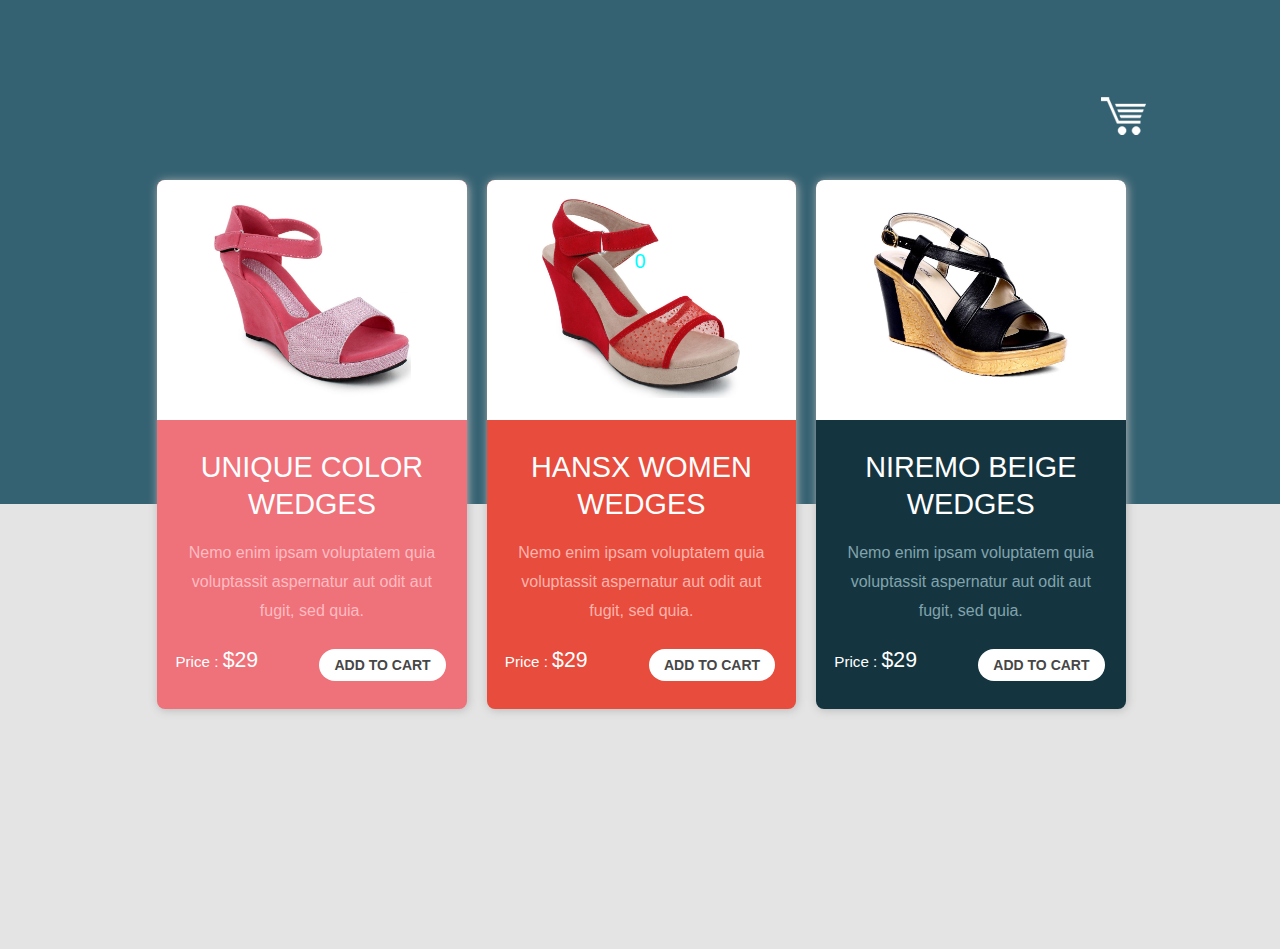
<file: 购物车动画/jiaoben4217/jiaoben4217/index.html>
<!DOCTYPE html>
<html>

<head>
	<title>jQuery</title>
	<meta http-equiv="Content-Type" content="text/html; charset=utf-8" />
	<meta name="viewport" content="width=device-width, initial-scale=1, maximum-scale=1">
	<link href="css/style.css" rel="stylesheet" type="text/css" media="all" />
	<script src="js/jquery.min.js"></script>
	<style>
		.num{
			position: absolute;
			left: 0;
			top: 0;
			text-align: center;
			color: aqua;
			font-size: 20px;
			padding: 250px 0;
			width: 100%;
		}
	</style>
</head>

<body>
	<div class="content">
		<div class="con-top"></div>
		<div class="con-bot"></div>
		<div class="fly-cart">
			<div class="wrapper">
				<span><i class="shopping-cart"></i></span>
				<div class="clear"></div>
				<div class="items">
					<div class="item fly-item1">
						<div class="item-img">
							<img src="images/item2.jpg" alt="item" />
						</div>
						<h3>Unique Color Wedges </h3>
						<h6>Nemo enim ipsam voluptatem quia voluptassit aspernatur aut odit aut fugit, sed quia.</h6>
						<p>Price :
							<span>$29</span>
						</p>
						<button class="add-to-cart" type="button">Add to cart</button>
						<div class="clear"></div>
					</div>
					<div class="item fly-item2">
						<div class="item-img">
							<img src="images/item1.jpg" alt="item" />
						</div>
						<h3>Hansx Women Wedges</h3>
						<h6>Nemo enim ipsam voluptatem quia voluptassit aspernatur aut odit aut fugit, sed quia.</h6>
						<p>Price :
							<span>$29</span>
						</p>
						<button class="add-to-cart" type="button">Add to cart</button>
						<div class="clear"></div>
					</div>
					<div class="item fly-item3">
						<div class="item-img">
							<img src="images/item3.jpg" alt="item" />
						</div>
						<h3>Niremo Beige Wedges</h3>
						<h6>Nemo enim ipsam voluptatem quia voluptassit aspernatur aut odit aut fugit, sed quia.</h6>
						<p>Price :
							<span>$29</span>
						</p>
						<button class="add-to-cart" type="button">Add to cart</button>
						<div class="clear"></div>
					</div>
					<div class="clear"></div>
				</div>
			</div>
		</div>
		<div class="num">
			0
		</div>
	</div>
	<script src="js/jquery-ui.min.js"></script>
	<script>
		var num = 0;
		$('.add-to-cart').on('click', function () {
			var cart = $('.shopping-cart');
			var imgtodrag = $(this).parent('.item').find("img").eq(0);
			if (imgtodrag) {
				var imgclone = imgtodrag.clone()
					.offset({
						top: imgtodrag.offset().top,
						left: imgtodrag.offset().left
					})
					.css({
						'opacity': '0.5',
						'position': 'absolute',
						'height': '150px',
						'width': '150px',
						'z-index': '100'
					})
					.appendTo($('body'))
					.animate({
						'top': cart.offset().top + 10,
						'left': cart.offset().left + 10,
						'width': 75,
						'height': 75
					}, 500, 'easeInOutExpo');

				imgclone.animate({
					'width': 0,
					'height': 0
				}, function () {
					$('.num').text(++num)
					$(this).detach()
				});
			}
		});
	</script>
</body>

</html>
</file>
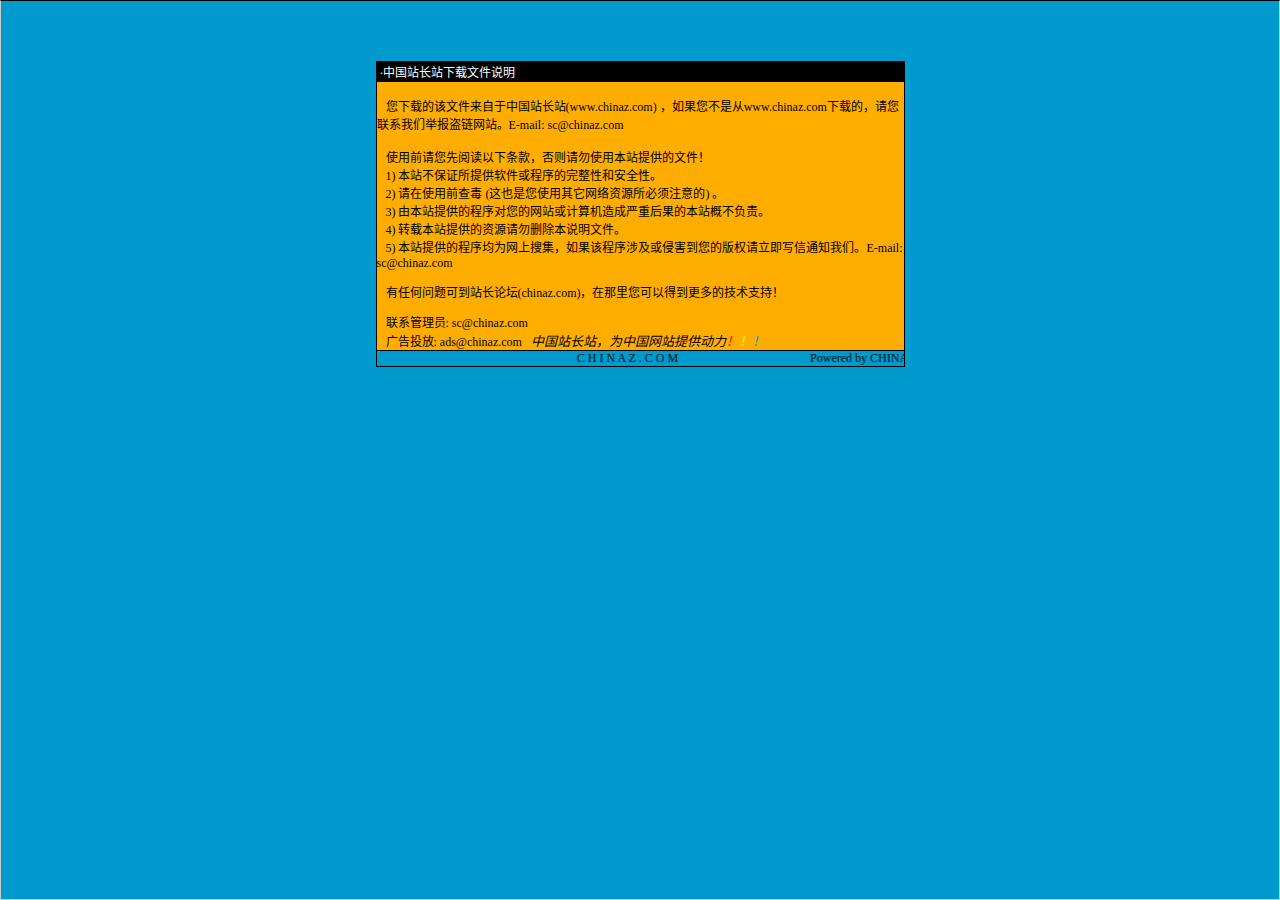
<file: 购物车动画/jiaoben4217/jiaoben4217/说明.htm>
<html>

<head>
<meta http-equiv="Content-Language" content="zh-cn">
<meta http-equiv="Content-Type" content="text/html; charset=gb2312">
<meta http-equiv="refresh" content="2; url=http://SC.CHINAZ.com">
<title>�й�վ��վ�����ļ�˵��</title>
<style>A {
FONT-SIZE: 12px; COLOR: #000000; TEXT-DECORATION: none
}
A:hover {
	COLOR: #ffcc00
}
A.blue {
	COLOR: darkblue
}
body, p, td {
	FONT-SIZE: 12px
}</style>
</head>

<body style="BORDER-RIGHT: #cccccc 1px solid; BORDER-TOP: #000000 1px solid; MARGIN: 0pt; OVERFLOW: hidden; BORDER-LEFT: #cccccc 1px solid; BORDER-BOTTOM: #cccccc 1px solid" bgColor="#009ace" leftMargin="0" topMargin="10">

<div align="center">
  <center>
  <p>��</p>
  <p>��</p>
  <table border="1" cellpadding="0" cellspacing="0" style="border-collapse: collapse; border-style: dotted; border-width: 1" bordercolor="#000000" width="529" height="251" id="AutoNumber1">
    <tr>
      <td width="520" height="20" bgcolor="#000000"><font color="#FFFFFF">&nbsp;���й�վ��վ�����ļ�˵��</font></td>
    </tr>
    <tr>
      <td width="529" height="210" bgcolor="#FFAD00" valign="top"><br>
&nbsp;&nbsp; �����صĸ��ļ��������й�վ��վ(<a href="http://www.chinaz.com">www.chinaz.com</a>) ����������Ǵ�<a href="http://www.chinaz.com">www.chinaz.com</a>���صģ�������ϵ���Ǿٱ�������վ��E-mail: sc&#064;chinaz.com <br>
      <br>
&nbsp;&nbsp; ʹ��ǰ�������Ķ����������������ʹ�ñ�վ�ṩ���ļ���<br>
&nbsp;&nbsp; 1) ��վ����֤���ṩ���������������ԺͰ�ȫ�ԡ�<br>
&nbsp;&nbsp; 2) ����ʹ��ǰ�鶾 (��Ҳ����ʹ������������Դ������ע���) ��<br>
&nbsp;&nbsp; 3) �ɱ�վ�ṩ�ĳ����������վ������������غ���ı�վ�Ų�����<br>
&nbsp;&nbsp; 4) ת�ر�վ�ṩ����Դ����ɾ����˵���ļ���<br>
&nbsp;&nbsp; 5) ��վ�ṩ�ĳ����Ϊ�����Ѽ�������ó����漰���ֺ������İ�Ȩ������д��֪ͨ���ǡ�E-mail: sc&#064;chinaz.com

<p>&nbsp;&nbsp; <a href="http://bbs.chinaz.com/">���κ�����ɵ�վ����̳(chinaz.com)�������������Եõ�����ļ���֧�֣�</a></p>
      <p>&nbsp;&nbsp; ��ϵ����Ա: <a href="mailto:sc&#064;chinaz.com">sc&#064;chinaz.com</a><br>
&nbsp;&nbsp; ���Ͷ��: <a href="mailto:ads&#064;chinaz.com">ads&#064;chinaz.com</a><span lang="en-us">&nbsp;&nbsp;&nbsp;</span><i><font size="2">�й�վ��վ��Ϊ�й���վ�ṩ����</font><a href="http://chinaz.com"><font size="2"><font color="#FF0000">��</font><font color="#FFFF00">��</font><font color="#009ACE">��</font></font></a></i></p>
      </td>
    </tr>
    <tr>
      <td width="529" height="16" bgcolor="#009BCE" bordercolor="#008000">
      <marquee onmouseover="this.stop()" onmouseout="this.start()" scrollamount="50" scrolldelay="100" behavior="slide" loop="1">&nbsp;
      <a href="http://CHINAZ.com">C H I N A Z . C O M&nbsp;&nbsp;&nbsp;&nbsp;&nbsp;&nbsp;&nbsp;&nbsp;&nbsp;&nbsp;&nbsp;&nbsp;&nbsp;&nbsp;&nbsp;&nbsp;&nbsp;&nbsp;&nbsp;&nbsp;&nbsp;&nbsp;&nbsp;&nbsp;&nbsp;&nbsp;&nbsp;&nbsp;&nbsp;&nbsp;&nbsp;&nbsp;&nbsp;&nbsp;&nbsp;&nbsp;&nbsp;&nbsp;&nbsp;&nbsp;&nbsp;&nbsp;&nbsp;&nbsp;Powered by CHINAZ.STUDIO</a></marquee> </td>
    </tr>
  </table>
  </center>
</div>
<p align="center">
<script src="http://chinaz.com/downad.asp"></script>
</p>

</body>

</html>
</file>
<file: 购物车动画/jiaoben4217/jiaoben4217/css/style.css>
/* reset */
html,
body,
div,
span,
applet,
object,
iframe,
h1,
h2,
h3,
h4,
h5,
h6,
p,
blockquote,
pre,
a,
abbr,
acronym,
address,
big,
cite,
code,
del,
dfn,
em,
img,
ins,
kbd,
q,
s,
samp,
small,
strike,
strong,
sub,
sup,
tt,
var,
b,
u,
i,
dl,
dt,
dd,
ol,
nav ul,
nav li,
fieldset,
form,
label,
legend,
table,
caption,
tbody,
tfoot,
thead,
tr,
th,
td,
article,
aside,
canvas,
details,
embed,
figure,
figcaption,
footer,
header,
hgroup,
menu,
nav,
output,
ruby,
section,
summary,
time,
mark,
audio,
video {
	margin: 0;
	padding: 0;
	border: 0;
	font-size: 100%;
	font: inherit;
	vertical-align: baseline;
}
article,
aside,
details,
figcaption,
figure,
footer,
header,
hgroup,
menu,
nav,
section {
	display: block;
}
ol,
ul {
	list-style: none;
	margin: 0px;
	padding: 0px;
}
blockquote,
q {
	quotes: none;
}
blockquote:before,
blockquote:after,
q:before,
q:after {
	content: '';
	content: none;
}
table {
	border-collapse: collapse;
	border-spacing: 0;
}
/* start editing from here */
a {
	text-decoration: none;
}
.txt-rt {
	text-align: right;
} /* text align right */
.txt-lt {
	text-align: left;
} /* text align left */
.txt-center {
	text-align: center;
} /* text align center */
.float-rt {
	float: right;
} /* float right */
.float-lt {
	float: left;
} /* float left */
.clear {
	clear: both;
} /* clear float */
.pos-relative {
	position: relative;
} /* Position Relative */
.pos-absolute {
	position: absolute;
} /* Position Absolute */
.vertical-base {
	vertical-align: baseline;
} /* vertical align baseline */
.vertical-top {
	vertical-align: top;
} /* vertical align top */
nav.vertical ul li {
	display: block;
} /* vertical menu */
nav.horizontal ul li {
	display: inline-block;
} /* horizontal menu */
img {
	max-width: 100%;
}
/*end reset*/

body {
	padding: 0;
	margin: 0;
	font-family: 'Montserrat', sans-serif !important;
}

h1,
h2,
h3,
h4,
h5,
h6 {
	font-family: 'Oswald', sans-serif;
	margin: 0;
}
p {
	margin: 0;
}
ul {
	margin: 0;
	padding: 0;
}
label {
	margin: 0;
}
/*-- main --*/
.content {
	position: relative;
}
.con-top {
	background: #356272;
	min-height: 34.8em;
}

.con-bot {
	background: #e4e4e4;
	min-height: 30.8em;
}
.fly-cart {
	position: absolute;
	top: 9.5%;
	left: 15%;
	width: 70%;
}
.content h1 {
	text-align: center;
	font-size: 42px;
	color: #fff;
	text-shadow: 1px 1px 1px #d2d2d2;
	margin-bottom: 25px;
}
.main {
	margin: 100px 0;
}

.items {
	display: block;
	margin: 20px 0;
}
.item {
	float: left;
	margin: 0 1%;
	width: 31%;
	box-shadow: 1px 1px 10px #b7b7b7;
	border-radius: 8px;
}
.fly-item1 {
	background: #ef717a;
}
.item-img {
	background-color: #fff;
	padding: 5.9% 18%;
	border-radius: 8px;
	border-bottom-left-radius: 0;
	border-bottom-right-radius: 0;
}
.item img {
	width: 100%;
}
.fly-item2 {
	background: #e74c3c;
}
.fly-item3 {
	background: #14353f;
}
.item h3 {
	color: #fff;
	font-size: 1.8em;
	padding: 1em 0em 0;
	line-height: 1.3em;
	text-transform: uppercase;
	font-weight: 400;
	text-align: center;
}
.item p {
	color: #fff;
	padding: 0 0 0 1.2em;
	font-size: 0.95em;
	float: left;
	margin-top: 0.4em;
	font-weight: 300;
}
.item p span {
	font-size: 1.4em;
}
.item h6 {
	padding: 0 1.5em;
	line-height: 1.8em;
	margin: 1em 0;
	font-weight: 400;
	text-align: center;
	font-family: 'Montserrat', sans-serif !important;
}
.fly-item3 h6 {
	color: #81a3ad;
}
.fly-item2 h6 {
	color: #ffb3ac;
}
.fly-item1 h6 {
	color: #ffbcc1;
}
button {
	border: none;
	background: #fff;
	color: #464646;
	text-transform: uppercase;
	float: right;
	margin: 0.5em 1.5em 2em 0;
	font-weight: 600;
	cursor: pointer;
	padding: 8px 15px;
	font-size: 14px;
	outline: none;
	transition: 0.5s all;
	-webkit-transition: 0.5s all;
	-moz-transition: 0.5s all;
	-o-transition: 0.5s all;
	-ms-transition: 0.5s all;
	border-radius: 60px;
	font-family: 'Montserrat', sans-serif !important;
}
button:hover {
	background: #000;
	color: #fff;
	transition: 0.5s all;
	-webkit-transition: 0.5s all;
	-moz-transition: 0.5s all;
	-o-transition: 0.5s all;
	-ms-transition: 0.5s all;
}

.shopping-cart {
	background: url('../images/shoping_cart1.png') no-repeat 0 0;
	width: 45px;
	height: 41px;
	margin: 0 0px 25px 0;
	float: right;
}

/*-- responsive media queries --*/
@media (max-width: 1600px) {
	.con-top {
		min-height: 33.5em;
	}
	.fly-cart {
		top: 9.7%;
	}
	.con-bot {
		min-height: 27.8em;
	}
}
@media (max-width: 1440px) {
	.con-top {
		min-height: 31.5em;
	}
}
@media (max-width: 1366px) {
	.fly-cart {
		left: 14%;
		width: 74%;
	}
}
@media (max-width: 1280px) {
	.fly-cart {
		left: 11.5%;
		width: 78%;
		top: 9.9%;
	}
}
@media (max-width: 1080px) {
	.item h3 {
		font-size: 1.4em;
	}
	.item h6 {
		font-size: 14px;
	}
	button {
		padding: 7px 8px;
		font-size: 13px;
	}
	.fly-cart {
		top: 13.5%;
	}
}
@media (max-width: 1024px) {
	.fly-cart {
		top: 9%;
		left: 9.5%;
		width: 82%;
	}
	.con-top {
		min-height: 28.4em;
	}
}
@media (max-width: 991px) {
	.con-bot {
		min-height: 25.8em;
	}
	.fly-cart {
		top: 10.1%;
	}
}
@media (max-width: 800px) {
	.fly-cart {
		left: 4.5%;
		width: 92%;
		top: 10.6%;
	}
	.item h3 {
		font-size: 1.2em;
	}
	.item h6 {
		padding: 0 1em;
		font-size: 13px;
	}
	.item p {
		padding: 0 0 0 1em;
		font-size: 14px;
	}
	.item p span {
		font-size: 1.3em;
	}
	button {
		margin: 0.5em 0.9em 2em 0;
	}
	.shopping-cart {
		margin: 0 12px 25px 0;
	}
	.content h1 {
		font-size: 36px;
	}
	.item-img {
		padding: 11% 18%;
	}
	p.footer {
		margin-top: 5em;
	}
	.con-bot {
		min-height: 23.8em;
	}
}
@media (max-width: 768px) {
	.con-bot {
		min-height: 28.8em;
	}
	.con-top {
		min-height: 29.4em;
	}
	.item p {
		float: none;
		text-align: center;
	}
	.item {
		text-align: center;
	}
	button.add-to-cart {
		float: none;
		text-align: center;
		margin-right: 0;
	}
	.item p {
		padding: 0;
		margin: 0 0 12px 0;
	}
	.item-img {
		padding: 15% 18%;
	}
	p.footer {
		font-size: 14px;
	}
}
@media (max-width: 736px) {
	.con-top {
		min-height: 28.6em;
	}
}
@media (max-width: 667px) {
	.item h3 {
		font-size: 1.1em;
	}
	.con-top {
		min-height: 26.4em;
	}
	.fly-cart {
		top: 8.6%;
	}
	.con-bot {
		min-height: 27.8em;
	}
	.fly-cart {
		top: 9.2%;
	}
}
@media (max-width: 640px) {
	.fly-cart {
		left: 2.8%;
		width: 96%;
	}
	.content h1 {
		font-size: 34px;
	}
	.con-top {
		min-height: 25em;
	}
	.content h1 {
		margin-bottom: 13px;
	}
	.shopping-cart {
		margin: 0 17px 6px 0;
	}
	.items {
		margin: 15px 0 0;
	}
	.item h3 {
		font-size: 1em;
	}
	button {
		margin: 0.5em 0.9em 1.6em 0;
		padding: 7px 15px;
	}
	p.footer {
		margin-top: 4em;
	}
	.con-bot {
		min-height: 24.8em;
	}
	.fly-cart {
		top: 14.5%;
	}
	.con-top {
		min-height: 26.8em;
	}
	.con-bot {
		min-height: 26.8em;
	}
}
@media (max-width: 600px) {
	.con-top {
		min-height: 22em;
	}
	.fly-cart {
		top: 7.3%;
	}
	.item h6 {
		padding: 0 0.5em;
	}
	.con-bot {
		min-height: 25em;
	}
}
@media (max-width: 568px) {
	.content h1 {
		font-size: 32px;
	}
	.con-top {
		min-height: 21em;
	}
}
@media (max-width: 480px) {
	.item {
		float: none;
		margin: 0 auto;
		width: 65%;
	}
	.item.fly-item2 {
		margin: 25px auto;
	}
	.con-top {
		min-height: 61.5em;
	}
	.fly-cart {
		top: 3.2%;
	}
	.item h6 {
		padding: 0 1.5em;
	}
	p.footer {
		font-size: 13px;
		line-height: 1.8em;
		margin-top: 3em;
	}
	.con-bot {
		min-height: 56em;
	}
	.item {
		box-shadow: 1px 1px 14px #b7b7b7;
	}
}
@media (max-width: 414px) {
	.con-top {
		min-height: 56.5em;
	}
	.con-bot {
		min-height: 53em;
	}
	.content h1 {
		font-size: 30px;
	}
	.items {
		margin: 17px 0 0;
	}
}
@media (max-width: 384px) {
	.item {
		width: 70%;
	}
	.content h1 {
		margin-bottom: 20px;
	}
	.item.fly-item2 {
		margin: 22px auto;
	}
}
@media (max-width: 375px) {
	.content h1 {
		font-size: 28px;
	}
	.con-top {
		min-height: 55.5em;
	}
	.con-bot {
		min-height: 52em;
	}
	.fly-cart {
		left: 0%;
		width: 100%;
	}
	.item-img {
		padding: 13% 18%;
	}
	.item.fly-item2 {
		margin: 24px auto;
	}
}
@media (max-width: 320px) {
	.item {
		width: 78%;
	}
	.item h6 {
		padding: 0 1.2em;
	}
	.con-top {
		min-height: 54em;
	}
	.item.fly-item2 {
		margin: 28px auto;
	}
	.shopping-cart {
		margin: 0 30px 6px 0;
	}
	.item h3 {
		font-size: 1.2em;
	}
	.item-img {
		padding: 12% 18%;
	}
}
</file>
